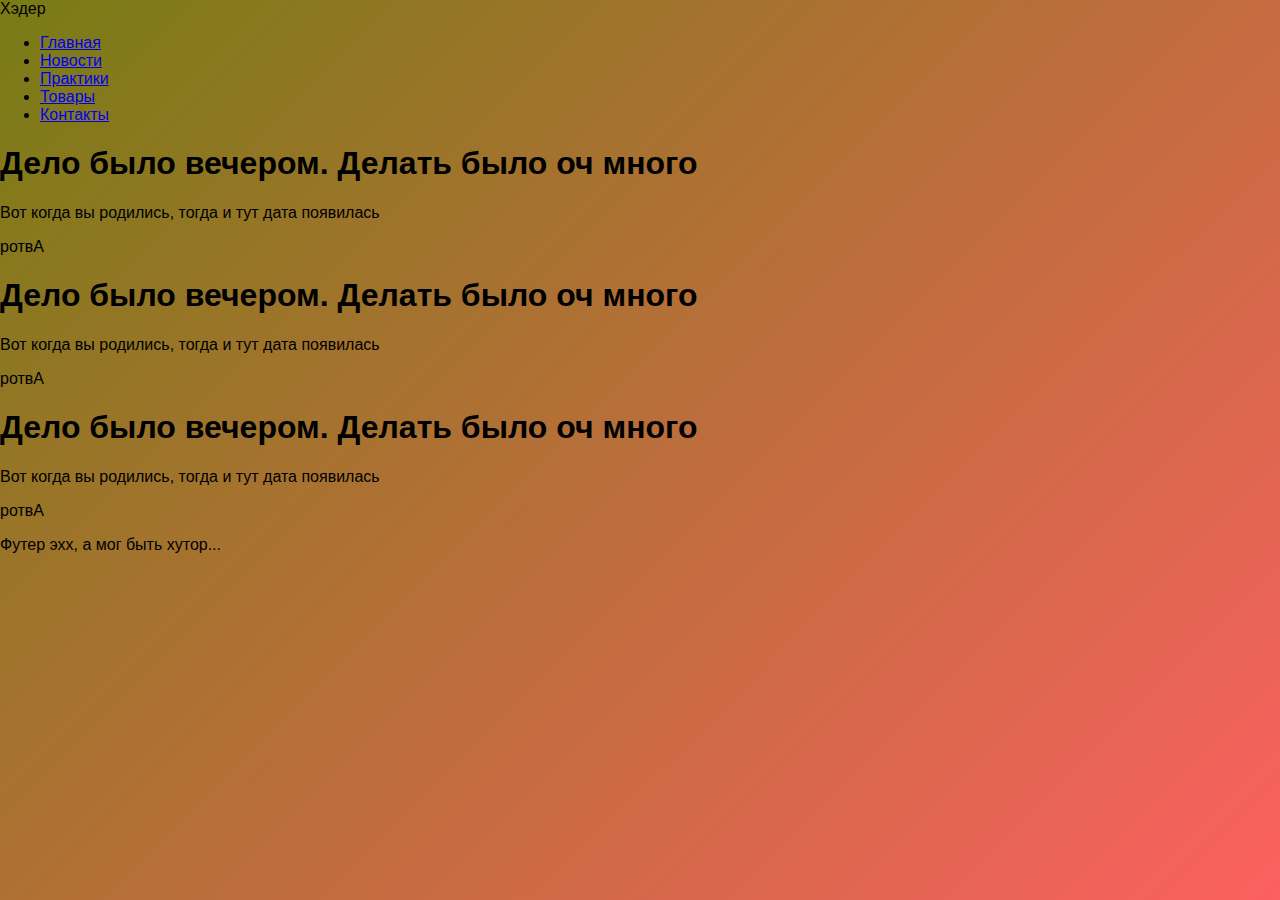
<file: pages/news.html>
<!DOCTYPE html>
<html lamg="ru">

<head>
    <meta charset="UTF-8">
    <meta name="viewport" content="width=device-width, initial-scale=1.0">
    <title>Первая КТ</title>
    <link rel="stylesheet" href="../style/styles.css">
</head>

<body>
    <div id="header">Хэдер</div>
    <div id="menu">
        <ul>
            <li><a href="../index.html">Главная</a></li>
            <li><a href="news.html">Новости</a></li>
            <li><a href="practices.html">Практики</a></li>
            <li><a href="goods.html">Товары</a></li>
            <li><a href="contacts.html">Контакты</a></li>
        </ul>
    </div>
    <div id="news1">
        <h1 class='h1_news'>Дело было вечером. Делать было оч много</h1>
        <p class='date_news'>Вот когда вы родились, тогда и тут дата появилась</p>
        <p class='author_news'>ротвА</p>
    </div>
    <div id="news2">
        <h1 class='h1_news'>Дело было вечером. Делать было оч много</h1>
        <p class='date_news'>Вот когда вы родились, тогда и тут дата появилась</p>
        <p class='author_news'>ротвА</p>
    </div>
    <div id="news3">
        <h1 class='h1_news'>Дело было вечером. Делать было оч много</h1>
        <p class='date_news'>Вот когда вы родились, тогда и тут дата появилась</p>
        <p class='author_news'>ротвА</p>
    </div>
    <div id="footer">
        Футер
        эхх, а мог быть хутор...
    </div>
</body>

</html>
</file>
<file: style/styles.css>
/* ===== БАЗОВЫЕ СТИЛИ ===== */
body {
    font-family: 'Segoe UI', Tahoma, Geneva, Verdana, sans-serif;
    /* Современный шрифт для лучшей читаемости */
    margin: 0;
    /* Убираем стандартные отступы браузера */
    padding: 0;
    /* Убираем стандартные внутренние отступы */
    background: linear-gradient(135deg, #787c15 0%, #fc6060 100%);
    /* Красивый градиентный фон всей страницы */
    min-height: 100vh;
    /* Минимальная высота равна высоте окна браузера */
}

/* ===== КОНТЕЙНЕР СТРАНИЦЫ ===== */
.page-container {
    max-width: 1200px;
    /* Максимальная ширина контента */
    margin: 0 auto;
    /* Центрирование контейнера по горизонтали */
    background: white;
    /* Белый фон для основного содержимого */
    min-height: 100vh;
    /* Минимальная высота равна высоте окна браузера */
    box-shadow: 0 0 30px rgba(0, 0, 0, 0.1);
    /* Легкая тень вокруг всего контента */
}

/* ===== ШАПКА ===== */
.header {
    background: linear-gradient(135deg, #845d5d 0%, #5e3434 100%);
    /* Темный градиентный фон */
    color: white;
    /* Белый цвет текста */
    text-align: center;
    /* Выравнивание текста по центру */
    padding: 30px;
    /* Внутренние отступы со всех сторон */
    font-size: 32px;
    /* Размер шрифта */
    font-weight: 300;
    /* Легкое начертание шрифта */
    letter-spacing: 2px;
    /* Расстояние между буквами */
}

/* ===== НАВИГАЦИЯ ===== */
.nav {
    background: #2c3e50;
    /* Темно-синий фон навигации */
    padding: 20px 0;
    /* Вертикальные отступы */
}

.nav-list {
    list-style: none;
    /* Убираем маркеры списка */
    margin: 0;
    /* Убираем внешние отступы */
    padding: 0;
    /* Убираем внутренние отступы */
    display: flex;
    /* Горизонтальное расположение элементов */
    justify-content: center;
    /* Выравнивание по центру */
    gap: 35px;
    /* Расстояние между элементами навигации */
}

.nav-item {
    margin: 0;
    /* Убираем отступы у пунктов меню */
}

.nav-link {
    color: white;
    /* Белый цвет текста ссылок */
    text-decoration: none;
    /* Убираем подчеркивание ссылок */
    padding: 12px 25px;
    /* Отступы внутри ссылок */
    border-radius: 25px;
    /* Скругленные углы (капсульная форма) */
    transition: all 0.3s ease;
    /* Плавные анимации при изменении */
    font-weight: 500;
    /* Средняя жирность шрифта */
}

.nav-link:hover {
    background: rgba(255, 255, 255, 0.1);
    /* Полупрозрачный белый фон при наведении */
    transform: translateY(-2px);
    /* Легкое поднятие элемента при наведении */
}

/* ===== ОСНОВНОЙ КОНТЕНТ ===== */
.content {
    padding: 40px;
    /* Внутренние отступы контента */
    max-width: 900px;
    /* Максимальная ширина контента */
    margin: 0 auto;
    /* Центрирование контента */
}

/* ===== ГЛАВНАЯ СТРАНИЦА ===== */
.profile-header {
    text-align: center;
    /* Выравнивание по центру */
    margin-bottom: 40px;
    /* Отступ снизу */
}

.profile-title {
    font-size: 32px;
    /* Размер шрифта заголовка */
    color: #2c3e50;
    /* Темно-синий цвет текста */
    margin-bottom: 10px;
    /* Отступ снизу */
    font-weight: 300;
    /* Легкое начертание шрифта */
}

.profile-photo {
    width: 220px;
    /* Фиксированная ширина фото */
    height: 280px;
    /* Фиксированная высота фото */
    border-radius: 15px;
    /* Скругленные углы фото */
    object-fit: cover;
    /* Обрезка фото для сохранения пропорций */
    margin: 20px auto;
    /* Центрирование и отступы */
    border: 4px solid #667eea;
    /* Синяя рамка вокруг фото */
    box-shadow: 0 8px 25px rgba(102, 126, 234, 0.3);
    /* Тень с синим оттенком */
}

.profile-name {
    font-size: 24px;
    /* Размер шрифта имени */
    color: #2c3e50;
    /* Темно-синий цвет текста */
    margin: 10px 0;
    /* Вертикальные отступы */
    font-weight: 500;
    /* Средняя жирность шрифта */
}

.profile-group {
    font-size: 18px;
    /* Размер шрифта группы */
    color: #7f8c8d;
    /* Серый цвет текста */
    margin: 5px 0;
    /* Вертикальные отступы */
}

.about-me {
    background: linear-gradient(135deg, #f8f9fa 0%, #e9ecef 100%);
    /* Светлый градиентный фон */
    padding: 25px;
    /* Внутренние отступы */
    border-radius: 15px;
    /* Скругленные углы */
    margin: 30px 0;
    /* Вертикальные отступы */
    border-left: 5px solid #667eea;
    /* Синяя полоса слева */
    font-size: 16px;
    /* Размер шрифта текста */
    line-height: 1.8;
    /* Межстрочный интервал */
}

/* ===== НАВЫКИ ===== */
.skills-container {
    display: flex;
    /* Горизонтальное расположение навыков */
    justify-content: center;
    /* Выравнивание по центру */
    flex-wrap: wrap;
    /* Перенос на новую строку при необходимости */
    gap: 15px;
    /* Расстояние между навыками */
    margin: 30px 0;
    /* Вертикальные отступы */
}

.skill-tag {
    background: linear-gradient(135deg, #4facfe 0%, #00f2fe 100%);
    /* Голубой градиентный фон */
    color: white;
    /* Белый цвет текста */
    padding: 12px 25px;
    /* Внутренние отступы */
    border-radius: 25px;
    /* Круглые углы (капсульная форма) */
    font-weight: 600;
    /* Жирный шрифт */
    font-size: 14px;
    /* Размер шрифта */
    box-shadow: 0 4px 15px rgba(79, 172, 254, 0.3);
    /* Тень с голубым оттенком */
    transition: all 0.3s ease;
    /* Плавные анимации при изменении */
}

.skill-tag:hover {
    transform: translateY(-3px);
    /* Поднятие элемента при наведении */
    box-shadow: 0 6px 20px rgba(79, 172, 254, 0.4);
    /* Увеличение тени при наведении */
}

/* ===== ОПЫТ РАБОТЫ ===== */
.experience-section {
    margin-top: 50px;
    /* Отступ сверху */
}

.section-title {
    font-size: 28px;
    /* Размер шрифта заголовка секции */
    color: #2c3e50;
    /* Темно-синий цвет текста */
    text-align: center;
    /* Выравнивание по центру */
    margin-bottom: 30px;
    /* Отступ снизу */
    font-weight: 300;
    /* Легкое начертание шрифта */
}

.experience-card {
    background: white;
    /* Белый фон карточки */
    padding: 25px;
    /* Внутренние отступы */
    margin: 20px 0;
    /* Вертикальные отступы */
    border-radius: 12px;
    /* Скругленные углы */
    box-shadow: 0 5px 20px rgba(0, 0, 0, 0.08);
    /* Легкая тень */
    border-left: 4px solid #667eea;
    /* Синяя полоса слева */
    transition: transform 0.3s ease;
    /* Плавная анимация трансформации */
}

.experience-card:hover {
    transform: translateX(5px);
    /* Сдвиг вправо при наведении */
}

.experience-title {
    font-size: 20px;
    /* Размер шрифта заголовка опыта */
    color: #2c3e50;
    /* Темно-синий цвет текста */
    margin: 0 0 10px 0;
    /* Отступ снизу */
    font-weight: 600;
    /* Жирный шрифт */
}

.experience-desc {
    color: #7f8c8d;
    /* Серый цвет текста */
    line-height: 1.6;
    /* Межстрочный интервал */
    margin: 0;
    /* Убираем отступы */
}

/* ===== ФУТЕР ===== */
.footer {
    background: linear-gradient(135deg, #2c3e50 0%, #34495e 100%);
    /* Темный градиентный фон */
    color: white;
    /* Белый цвет текста */
    text-align: center;
    /* Выравнивание по центру */
    padding: 30px;
    /* Внутренние отступы */
    margin-top: 50px;
    /* Отступ сверху */
}

/* ===== НОВОСТНЫЕ КАРТОЧКИ ===== */
.news_most {
    background: rgb(239, 215, 215);
    padding: 20px;
    border-radius: 10px;
    box-shadow: 0 5px 20px rgba(255, 0, 0, 0.08);
    border-left: 4px solid #ea6666;
}

.news {
    background: white;
    padding: 30px;
    border-radius: 15px;
    box-shadow: 0 5px 20px rgba(0, 0, 0, 0.08);
    border-left: 4px solid #000000;
}

/* ===== ТОВАРНЫЕ КАРТОЧКИ ===== */
.afisha_product {
    font-family: 'Segoe UI', Tahoma, Geneva, Verdana, sans-serif;
    font-size: 56px;
    text-align: center;
    color: #ea6666;
}

.product-card {
    font-family: 'Segoe UI', Tahoma, Geneva, Verdana, sans-serif;
    background: white;
    padding: 25px;
    border-radius: 15px;
    box-shadow: 0 5px 20px rgba(0, 0, 0, 0.08);
    transition: transform 0.3s ease;
    display: flex;
    gap: 35px;
}

/* ===== КОНТАКТЫ ===== */
.section-name {
    font-family: 'Segoe UI', Tahoma, Geneva, Verdana, sans-serif;
    font-size: 56px;
    text-align: center;
    color: #ea6666;
}

.contact-info {
    font-family: 'Segoe UI', Tahoma, Geneva, Verdana, sans-serif;
    text-align: center;
    background: linear-gradient(135deg, #f8f9fa 0%, #e9ecef 100%);
    padding: 25px;
    margin: 20px 0;
    border-radius: 15px;
    font-size: 18px;
    color: #2c3e50;
}

.contact-button {
    background: linear-gradient(135deg, #787c15 0%, #fc6060 100%);
    color: white;
    border: none;
    padding: 15px 40px;
    font-size: 16px;
    border-radius: 30px;
    cursor: pointer;
    margin-top: 20px;
    font-weight: 600;
    transition: all 0.3s ease;
    text-align: center;
    justify-content: center;
}

.product-name{
    font-size: 35;
}

.product-price{
    font-size: 45;
}
</file>
